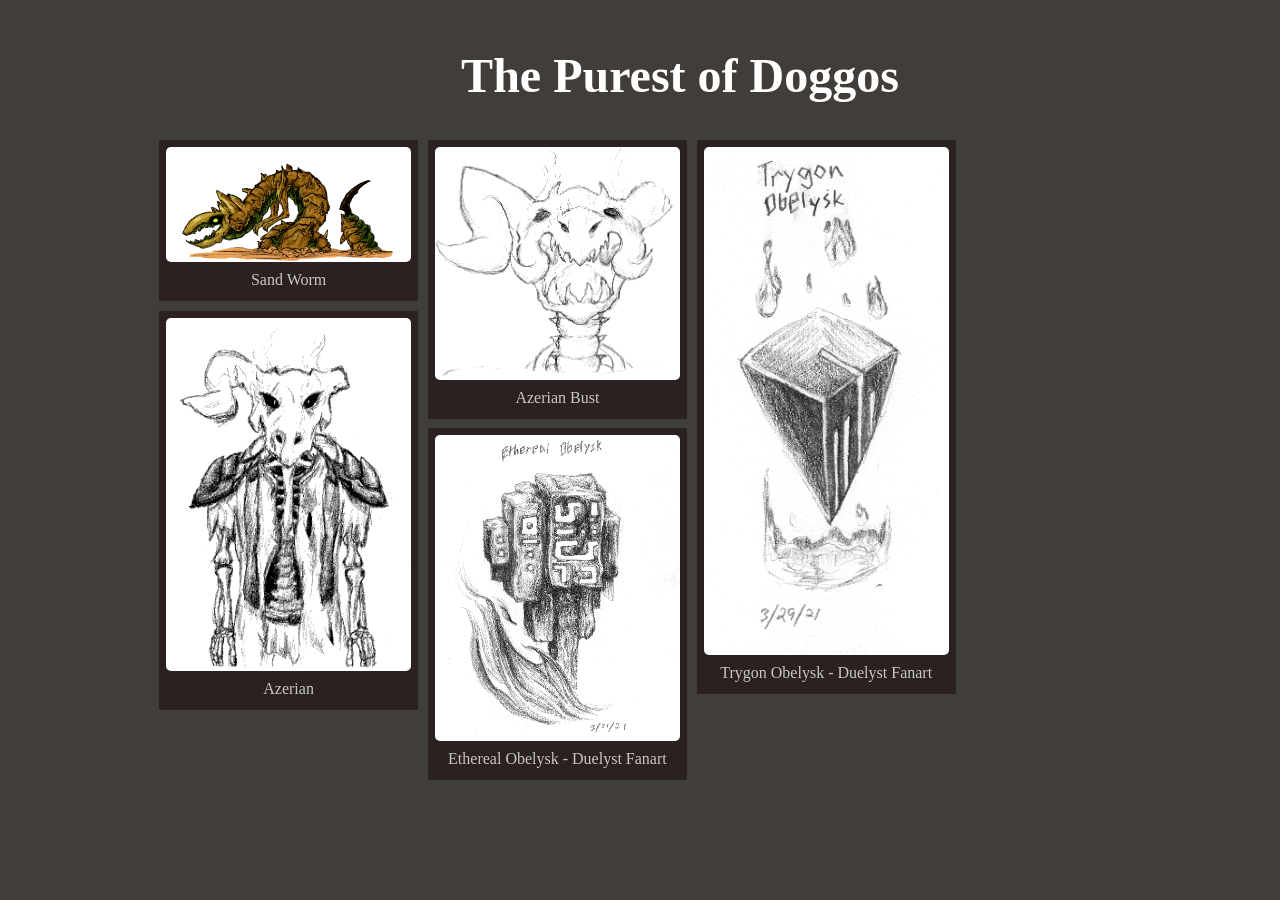
<file: pages/gallerytest.html>
<!DOCTYPE html>
<html>
<head>
	<title>Gallerytest</title>
	<link rel="stylesheet" href="./styles/gallery.css">
	<link rel="stylesheet" href="./styles/media.css">
</head>
<body>
<main>
<h1>The Purest of Doggos</h1>
<div class="grid-container">
	<div class="grid-container-item">
		<img class="grid-item" src="../site_content/drawings/ohworm.png" alt=''>
		<p>Sand Worm</p>
	</div>
	<div class="grid-container-item">
		<img class="grid-item" src="../site_content/drawings/azerian.png" alt=''>
		<p>Azerian</p>
	</div>  
	<div class="grid-container-item">
		<img class="grid-item" src="../site_content/drawings/azerian_bust.jpg" alt=''>
		<p>Azerian Bust</p>
	</div>
	<div class="grid-container-item">
		<img class="grid-item" src="../site_content/drawings/ethereal_obelysk.jpg" alt=''>
		<p>Ethereal Obelysk - Duelyst Fanart</p>
	</div>
	<div class="grid-container-item">
		<img class="grid-item" src="../site_content/drawings/trygon_obelysk.png" alt=''>
		<p>Trygon Obelysk - Duelyst Fanart</p>
	</div>

</div>
</main>

</body>
</html>
</file>
<file: pages/styles/gallery.css>
:root {
	font-size: 16px;
	font-family: 'Open Sans';
	--text-primary:#ffffff ;
	--text-secondary: #c7c7c7;
	--text-tertiary: #666666;
	--text-test: #ffc000;
	--color-bl: #16b7f6;
	--color-lb: #00fff1;
	--color-br: #2b2121; /*#423227*/
	--color-webcontainer: #2E2929;
	--br-primary: #7a726d;
	--bg-secondary: #1c1616;
	--transition-speed: 600ms;
}

/*
body {
	display: flex;
	justify-content: center;
	align-items: center;
	flex-direction: column;
	font-family: sans-serif;
}
*/

.grid-container {
	columns: 5 200px;
	column-gap: 1.5rem;
	width: 90%;
	margin: 0 auto;
}

.grid-container-item {
		width: 150px;
		margin: 0.3rem;
		display: inline-block;
		width: 100%;
		border: solid 2px var(--color-br);
		padding: 5px;
		border-radius: 1px;
		transition: all .25s ease-in-out;
		background-color: var(--color-br);
}

		.grid-container-item:hover {
			border-color: var(--color-lb);	
			filter: brightness(100%) contrast(100%);

		}

		img {
			width: 100%;
			/*filter: grayscale(100%);*/
			filter: brightness(95%) contrast(130%);
			border-radius: 5px;
			transition: all .25s ease-in-out;
		}

		p {
			color: var(--text-primary);
			margin: 5px 0;
			padding: 0;
			text-align: center;
			font-style: bold;
		}

			.imgcaption {
				color: var(--text-secondary);
				display: inline-block;
				text-align: left;
				margin: 0;
			}
			.imgextra {
				color: var(--text-tertiary);
				display: inline-block;
				text-align: left;
				margin: 0;
			}

.videocontainer {
	width: 90%;
	margin: 0 auto;
}

	.videowrapper {
		display: block;
		align-items: center;
		background-color: var(--color-br); 
		/* border: 3px outset var(--text-test); */
		text-align: center;
		padding: 1.5rem;	
	}
		video {
			width: 600px;
			max-width: 100%;
			padding: 10px;
		}
		.divider {
			width: 75%;
			height: 5px
		}
</file>
<file: pages/styles/media.css>
:root {
	font-size: 16px;
	font-family: 'Open Sans';
	--text-primary:#ffffff ;
	--text-secondary: #c7c7c7;
	--text-tertiary: #666666;
	--text-test: #ffc000;
	--color-bl: #16b7f6;
	--color-lb: #00fff1;
	--color-br: #2b2121; /*#423227*/
	--color-webcontainer: #2E2929;
	--br-primary: #7a726d;
	--bg-secondary: #1c1616;
	--transition-speed: 600ms;
}

body {
	color: #000000;
	background-color: #413e3a; /*#f5f4f0*/
	margin: 0;
	padding: 0;
}

h1 {
	text-align: center;
	color: var(--text-primary);
	font-size: 300%;
}
h2 {
	text-align: left;
	color: var(--text-test);
}

h3 {
	text-align: center;
	color: var(--text-secondary);
}
h4 {
	text-align: left;
	color: var(--color-bl);
}
h5 {
	text-align: center;
	color: var(--text-test);
	font-size: 130%;
	padding: 0.1rem;
}

/* Stylize scrollbar */
body::-webkit-scrollbar {
	width: 1rem;
}
body::-webkit-scrollbar-track {
	background: #423227;
}
body::-webkit-scrollbar-thumb {
	background: #ffc000;
}

main {
	margin-left: 5rem;
	padding: 1rem;
}

p {
	color: var(--text-secondary);
}

footer {
	padding: 5px;
	color: var(--color-bl);
	text-align: center;
	background-color: var(--color-br);
}

embed {
	display: inline-block;
}

.logo {
	font-weight: bold;
	text-transform: uppercase;
	margin-bottom: 1rem;
	text-align: center;
	color: var(--text-secondary);
	background: var(--color-br);
	font-style: 1.5rem;
	text-transform: uppercase;
	letter-spacing: 0.3ch;
	width: 100%;
}

	.logo i {
		transform: rotate(0deg);
		transition: transform var(--transition-speed);
	}

.navbar {
	position: fixed;
	background-color: var(--color-br);
	transition: width 200ms ease;
	border-right: 2px solid var(--color-bl);
}
	.navbar-nav {
		list-style: none;
		padding: 0;
		margin: 0;
		display: flex;
		flex-direction: column;
		align-items: center;
		height: 100%;
	}

	.nav-item {
		width: 100%;
	}
	/*
	.nav-item:last-child {
		margin-top: auto;
	}
	*/
	.nav-link {
		display: flex;
		align-items: center;
		height: 5rem;
		color: var(--text-secondary);
		text-decoration: none;
		filter: grayscale(50%) opacity(0.7);
	}

	.nav-link:hover {
		filter: grayscale(0%) opacity(1);
		background: var(--bg-secondary);
		/* color: var(--text-test); */
	}
		.nav-link:hover i {
			color: var(--text-test);
		}

	.link-text {
		display: none;
		margin-left: 1rem;
	}

	.nav-link i {
		width: 2rem;
		min-width: 2rem;
		margin: 0 1.5rem;
	}

.webcontainer {
	padding: 3rem;
	background-color: var(--color-webcontainer);
}

.fa-primary {
	color: #fdc94c;
}

.fa-secondary {
	color: #574c44;
}

.fa-primary, .fa-secondary {
	transition: var(--transition-speed);
}


/* About Me Page Related */
.soclinks_container {
	/* I swear this never works, why */
	display: block;
	align-items: center;
}
	.soclinks_item {
			background-color: var(--color-br);
			padding: 1rem;
			padding-left: 2rem;
	}

.fa-2x {
	color: var(--text-test);
}

/* Blog Page Related */
#disclaimer {
	font-style: italic;
}
.blogcontainer {
	background-color: var(--color-br);
	padding: 1rem;
}
/* For golden highlights ;) */
.text_special {
	color: var(--text-test);
}

/* Small Screens */
@media only screen and (max-width: 600px) {
	.navbar {
		bottom: 0;
		width: 100vw;
		height: 5rem;
	}
		.navbar-nav {
			flex-direction: row;
		}

		.nav-link {
			justify-content: center;
		}

	.logo {
		display: none;
	}

	main {
		margin: 0;
	}
}

/* Large Screens */
@media only screen and (min-width: 600px) {
	.navbar {
		top: 0;
		width: 5rem;
		height: 100vh;
	}

	.navbar:hover {
		width: 16rem;
	}

	.navbar:hover .link-text {
		display: inline;
	}

	.navbar:hover .logo i {
		transform: rotate(90deg);
		margin-left: 3rem;
	}
}
</file>
